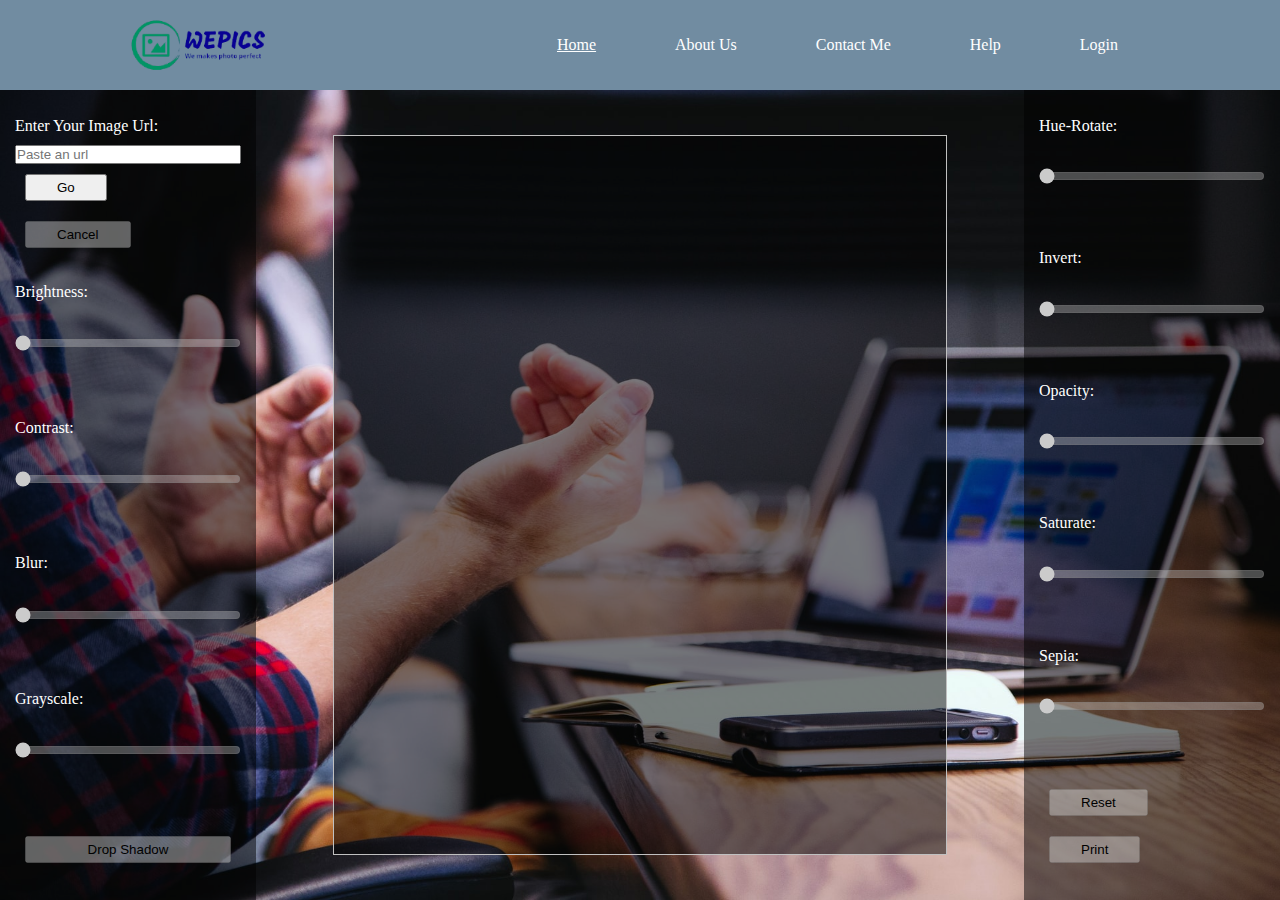
<file: index.html>
<!DOCTYPE html>
<html>
<head>
	<title>Photo Editing App by Ritwick</title>
	<link rel="stylesheet" type="text/css" href="style.css">
	<!-- <link rel="stylesheet" type="text/css" href="Global folder/nav.css"> -->
	<!-- <link rel="stylesheet" type="text/css" href="Global folder/footer.css"> -->
</head>
<body>
	<div class="Editing_display">
		<header>
			<img id="heading" src="photos/logo.png">
			<nav>
				<h1 onclick="show_menu()">Menu</h1>
				<ul>
					<a href="index.html"><u>Home</u></a>
					<a href="#">About Us</a>
					<a href="#">Contact Me</a>
					<a href="#">Help</a>
					<a href="login.html">Login</a>
				</ul>
			</nav>
		</header>
		<main>
			<section class="controls1">
				<div>
					<label>Enter Your Image Url:</label>
					<input type="url" id="url" placeholder="Paste an url">
					<button id="go" onclick="start()">Go</button>
					<button disabled id="Calcel" onclick="cancel()">Cancel</button>
				</div>

				<label>Brightness:</label>
				<input onchange="changeBrightness()" max="200" disabled type="range" value="0" id="Brightness">
				<br>

				<label>Contrast:</label>
				<input onchange="changeContrast()" max="200" disabled type="range" value="0" id="Contrast">
				<br>

				<label>Blur:</label>
				<input onchange="changeBlur()" disabled type="range" value="0" id="Blur">
				<br>

				<label>Grayscale:</label>
				<input onchange="changeGrayscale()" disabled type="range" value="0" id="Grayscale">
				<br>

				<button onclick="Shadow()" disabled id="Drop_Shadow">Drop Shadow</button>
				<div class="Shadow_Area">
					<label>H-Shadow</label><input id="H-Shadow" type="number" placeholder="H-Shadow" value="10">

					<label>V-Shadow</label><input id="V-Shadow" type="number" placeholder="V-Shadow-Shadow" value="10">

					<label>Blur</label><input id="Shadow_Blur" type="number" placeholder="Blur" value="10">

					<label>Spread</label><input id="Spread" type="number" placeholder="Spread" value="10">

					<label>color</label><input id="color" type="color">

					<button onclick="apply_shadow()">Apply Shadow</button>
				</div>
			</section>

			<section class="Edit_Section">
				<img class="Edit_Area">
			</section>

			<section class="controls2">
				
				<label>Hue-Rotate:</label>
				<input onchange="changeHue_Rotate()" disabled type="range" value="0" id="Hue-Rotate">
				<br>

				<label>Invert:</label>
				<input onchange="changeInvert()" disabled type="range" value="0" id="Invert">
				<br>

				<label>Opacity:</label>
				<input onchange="changeOpacity()" disabled type="range" value="0" id="Opacity">
				<br>

				<label>Saturate:</label>
				<input onchange="changeSaturate()" disabled type="range" value="0" id="Saturate">
				<br>

				<label>Sepia:</label>
				<input onchange="changeSepia()" disabled type="range" value="0" id="Sepia">
				<br>

				<div>
				
				<button disabled id="Reset" onclick="reset()">Reset</button>
				<button disabled id="Print" onclick="PrintPic()">Print</button>
				</div>
			</section>
		</main>
		
	</div>

<script>

function show_menu(){
	const ul = document.querySelector('ul');
	ul.style.display = "block";

}


const url = document.querySelector('#url');
const Go = document.querySelector('#Go');
const Edit_Area = document.querySelector('.Edit_Area');
const Shadow_Area = document.querySelector('.Shadow_Area');
const hide = document.querySelector('#hide');

const Brightness = document.querySelector('#Brightness');
const Contrast = document.querySelector('#Contrast');
const Blur = document.querySelector('#Blur');
const Grayscale = document.querySelector('#Grayscale');
const Drop_Shadow = document.querySelector('#Drop_Shadow');

const H_Shadow  = document.querySelector('#H-Shadow');
const V_Shadow  = document.querySelector('#V-Shadow');
const Shadow_Blur  = document.querySelector('#H-Shadow');
const Spread  = document.querySelector('#Spread');
const shadow_color = document.querySelector('#color');

const Hue_Rotate = document.querySelector('#Hue-Rotate');
const Invert = document.querySelector('#Invert');
const Opacity = document.querySelector('#Opacity');
const Saturate = document.querySelector('#Saturate');
const Sepia = document.querySelector('#Sepia');
const Calcel = document.querySelector('#Calcel');
const Reset = document.querySelector('#Reset');
const Print = document.querySelector('#Print');

const setofControls = [Brightness,Contrast,Blur,Grayscale,Drop_Shadow,Hue_Rotate,Invert,Opacity,Saturate,Sepia,Calcel,Reset,Print];

 function start(){
 	if(url.value == ""){
 		alert("Please enter url of Image");
 		Edit_Area.style.filter = "none";
 		Edit_Area.setAttribute('src','photos/gallery-icon-galaxy-s6.png');
 		for(let i=0;i<=setofControls.length;i++){
 			setofControls[i].disabled = true;
 		}
 	}else{
 		url.disabled = true;
 		go.disabled = true;
 		Edit_Area.setAttribute('src',url.value);
 		for(let i=0;i<=setofControls.length;i++){
 			setofControls[i].disabled = false;
 		} 		
	}
}
function cancel(){
	Edit_Area.setAttribute('src','photos/gallery-icon-galaxy-s6.png');
	Edit_Area.style.filter = "none";
	url.value = "";
	url.disabled = false;
 	go.disabled = false;
	for(let i=0;i<=setofControls.length;i++){
 			setofControls[i].disabled = true;
 		}
}
function Shadow(){
 			if(Drop_Shadow.innerHTML == "Drop Shadow"){
 				Drop_Shadow.innerHTML = "Remove Shadow";
 				Shadow_Area.style.display = "flex";
 				Edit_Area.style.filter = "drop-shadow(8px 8px 10px gray)";

 				}else{
 				Shadow_Area.style.display = "none";
 				Edit_Area.style.filter = "drop-shadow(0px 0px 0px white)";
 				Drop_Shadow.innerHTML = "Drop Shadow";
 				
 			}
 		}

 function PrintPic(){
 	const Edit_Section = document.querySelector('.Edit_Section');
 	Edit_Area.style.height = "95vh";
 	Edit_Area.style.width = "100%";
 	let Backup = document.body.innerHTML;
 	let Photocontent = Edit_Section.innerHTML;
 	document.body.innerHTML = Photocontent;
 	window.print();
 	document.body.innerHTML = Backup;

 }

function apply_shadow(){
	Edit_Area.style.filter = "drop-shadow("+ H_Shadow.value +"px " + V_Shadow.value + "px " + Shadow_Blur.value + "px " + shadow_color.value+")";
}

 function changeBrightness(){
 	Edit_Area.style.filter = "brightness("+Brightness.value+"%)";
 	return Brightness.value;
 }
function changeContrast(){
 	Edit_Area.style.filter = "contrast("+Contrast.value+"%)";
 	return Contrast.value;
 }
 function changeBlur(){
 	Edit_Area.style.filter = "blur("+Blur.value+"px)";
 	return Blur.value;
 }
function changeGrayscale(){
 	Edit_Area.style.filter = "grayscale("+Grayscale.value+"%)";
 	return Grayscale.value;
 }
 function changeHue_Rotate(){
 	Edit_Area.style.filter = "hue-Rotate("+Hue_Rotate.value+"deg)";
 	return Hue_Rotate.value;
 }

 function changeInvert(){
 	Edit_Area.style.filter = "invert("+Invert.value+"%)";
 	return Invert.value;
 }

 function changeOpacity(){
 	Edit_Area.style.filter = "opacity("+Opacity.value+"%)";
 	return Opacity.value;
 }

 function changeSaturate(){
 	Edit_Area.style.filter = "saturate("+Saturate.value+")";
 	return Saturate.value;
 }

 function changeSepia(){
 	Edit_Area.style.filter = "sepia("+Sepia.value+"%)";
 	return Sepia.value;
 }
 function reset(){
 	Edit_Area.style.filter = "none";
 }
</script>

</body>
</html>
</file>
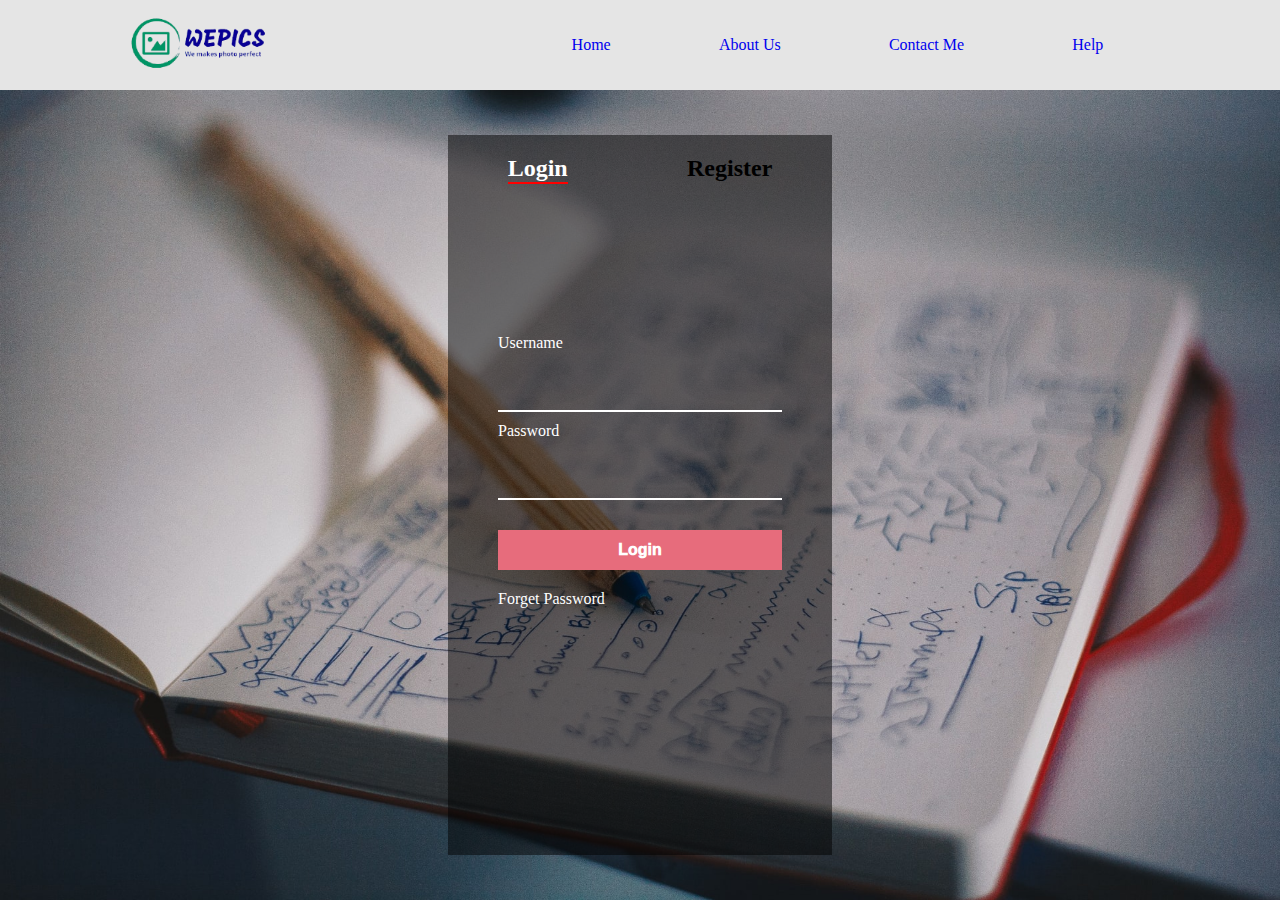
<file: login.html>
<!DOCTYPE html>
<html>
<head>
	<title>User Login</title>
	<style type="text/css">
	*{padding: 0;margin: 0;box-sizing: border-box;}

	header{
	height: 10vh;
	background-color: rgba(0,0,0,0.10);
	width: 100%;
	display: flex;
	justify-content: space-around;
	align-items: center;

}
ul{
	display: flex;
	justify-content: space-around;
}
a{
	text-decoration: none;
}
li{
	list-style: none;
}
nav{
	width: 50%;
}
#heading{
	height: 150px;
	width: 150px;
}
#url{
	width: 100%;
}
main{
	height: 90vh;
	width: 100%;
	display: flex;
	justify-content: center;
	align-items: center;
	background-image: url(photos/login.jpg);
	background-size: 100% 100%;


}
.login_card{
	height: 80vh;
	width: 30%;
	background-color: rgba(0,0,0,0.5);
	display: flex;
	flex-direction: column;
}
.login_heading{
	display: flex;
	justify-content: space-around;
	padding-top: 20px;
}
.login_heading h1{
	font-size: 1.5rem;
	border-bottom: 2px solid red;
	color: white;
}
.login_main{
	color: white;
	margin-top: 100px;
	padding: 50px;

}
input{
	border: none;
	border-bottom: 2px solid white;
	background: transparent;
	font-size: 1rem;

}
input,#submit{
	height: 40px;
	width: 100%;
	color: white;
	margin-top: 20px;
	margin-bottom: 10px;

}
#submit{
	background-color: #e76c7c;
	border: none;
	padding: 5px;
	font-weight: 1000;
	margin-bottom: 20px;
}
.login_main a{
	color: white;
}
</style>
</head>
<body>
	<header>
			<a href="index.html"><img id="heading" src="photos/logo.png"></a>
			<nav>
				<ul>
					<a href="index.html">Home</a>
					<a href="#">About Us</a>
					<a href="#">Contact Me</a>
					<a href="#">Help</a>
				</ul>
			</nav>
		</header>
		<main>
			<div class="login_card">
				<div class="login_heading">
				<h1>Login</h1>
				<h2>Register</h1>
			</div>
			<form onsubmit="return login()" class="login_main">
				<label>Username</label><br>
				<input id="Username" type="text" name="" autocomplete="off"><br>
				<label>Password</label><br>
				<input id="Password" type="Password" name="" autocomplete="off"><br>
				<input id="submit" type="submit" name="" value="Login"><br>
				<a href="">Forget Password</a>
			</form>
		</main>

	<script type="text/javascript">
		const Username = document.getElementById('Username');
		const Password = document.getElementById('Password');

		function login(){
			if(Username.value == ""){
				alert("Please Enter Your Username");
				return false;
			}
			if(Username.value.length <3){
				alert("Username Must Be Greater 3 Charecters");
				return false;
			}
			if(Username.value.length >20){
				alert("Username Must Be Less 20 Charecters");
				return false;
			}
			if(Password.value == ""){
				alert("Please Enter Your Password");
				return false;
			}
			if(Password.value.length <5){
				alert("Password Must Be Greater than 5 Charecters");
				return false;
			}
			if(Password.value.length >25){
				alert("Password Must Be Less 25 Charecter");
				return false;
			}
			else{
				alert("User Login Successfully");
				
			}
		}


	</script>
</body>
</html>
</file>
<file: style.css>
*{padding: 0;margin: 0;box-sizing: border-box; color: white}

header{
	height: 10vh;
	background-color: #718ca1;
	width: 100%;
	display: flex;
	justify-content: space-around;
	align-items: center;

}
ul{
	display: flex;
	justify-content: space-around;
}
nav h1{
	display: none;

}
a{
	text-decoration: none;
}
li{
	list-style: none;
}
nav{
	width: 50%;
}
#heading{
	height: 150px;
	width: 150px;
}
#url{
	width: 100%;
}

.Editing_display{
	display: flex;
	flex-direction: column;
}

input{
	color: black;
	margin-top: 10px;
}
button{
	color: black;
	cursor: pointer;
	margin: 10px;
	 padding:4px 30px;
}
button:hover{
	color: #FFFFFF;
    background-color: #4CAF50;
    box-shadow: 0 1px 3px rgba(0,0,0,0.12), 0 1px 2px rgba(0,0,0,0.24);
    transition: all 0.3s;
    /*transition: all 0.3s ease;*/
}

main{
	height: 90vh;
	background-image: url("photos/main.jpg");
	background-size: 100% 100%;
	width: 100%;
	display: flex;

}
.controls1{
	width: 20%;
	height: 90vh;
	background-color: rgba(0,0,0,0.5);
	padding: 15px;
	display: flex;
	justify-content: space-around;
	flex-direction: column;
	overflow:auto;

}
.Edit_Section{
	width: 60%;
	height: 90vh;
	height: auto;
	/*background-color: pink;*/
	display: flex;
	justify-content: center;
	align-items: center;
}
.Edit_Area{
	background-color: rgba(0,0,0,0.5);
	height: 80vh;
	width: 80%;
}
.controls2{
	width: 20%;
	height: 90vh;
	background-color: rgba(0,0,0,0.5);
	padding: 15px;
	display: flex;
	justify-content: space-around;
	flex-direction: column;


}
.Shadow_Area{
	display: none;
	justify-content: space-around;
	flex-direction: column;
	/*align-items: center;*/
}
*{padding: 0;margin: 0;box-sizing: border-box;}
footer{
	height: 10vh;
	background-color: black;
	display: flex;
	width: 100%;
}

@media screen and (max-width: 360px){
	main{
		flex-direction: column;
	}
	.Edit_Section{
		width: 100%;

	}
	.controls1{
		width: 100%;
		height: 90vh;
		overflow: visible;
	}
	.controls2{
		width: 100%;
	}
	header{display: flex;
		justify-content: space-between;}
	ul{display: none;}
	nav h1{display: flex;}

}
</file>
